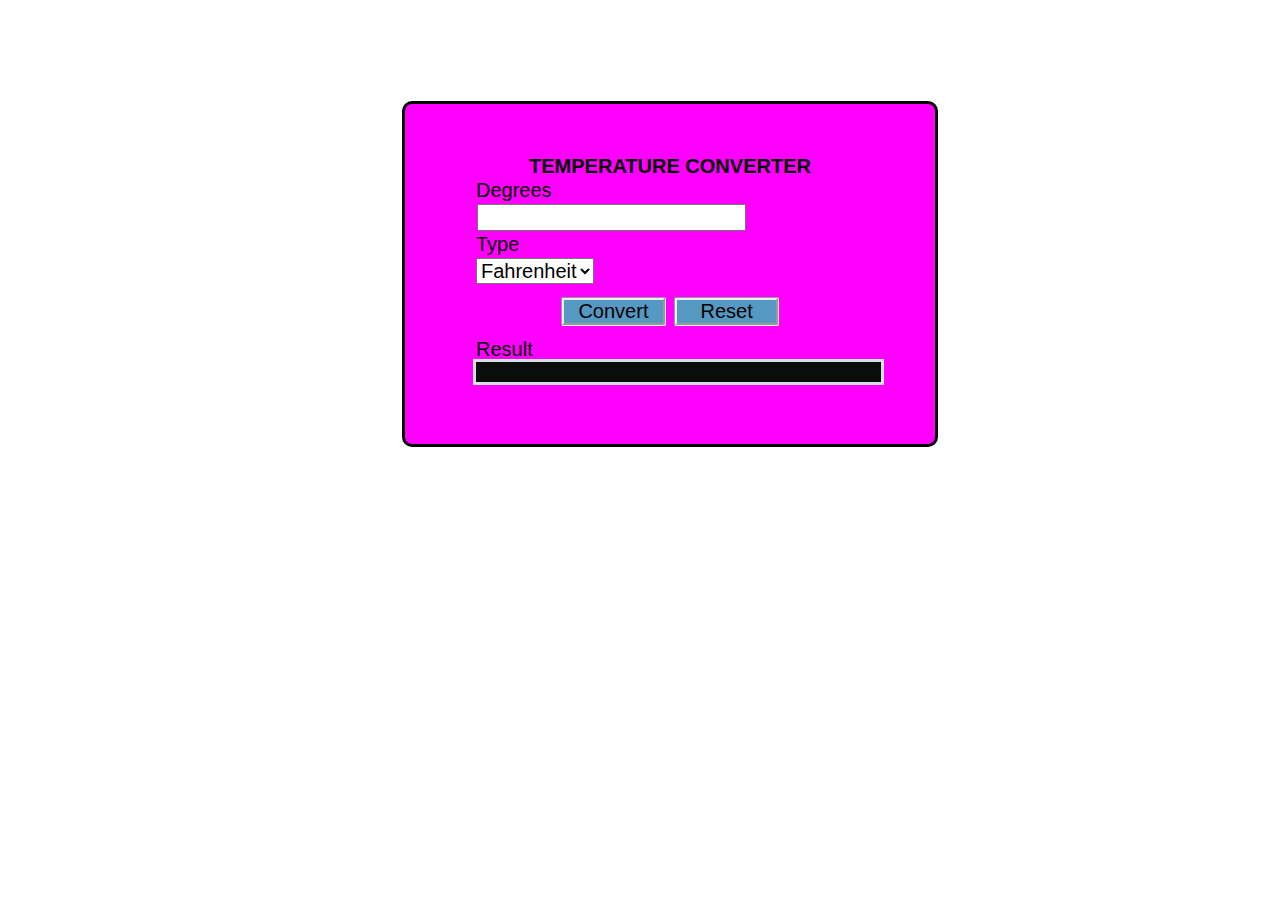
<file: temperature/index.html>
<!DOCTYPE html>
<html>
    <head>
        <title>Temperature Converter</title>
        <link rel="stylesheet" href="style.css">
    </head>
    <body style="text-align:center;">
        <div class="body">
           <p>
            <h1>TEMPERATURE CONVERTER</h1>
            </p>
            <div class="align">
                <div class="Deg">
                    <p>Degrees</p>
                    <div><input type="number" class="t" id="degree"></div>
                </div>
                <div class="Deg">
                    <p>Type</p>
                    <select id="option">
                        <option value="fahrenheit">Fahrenheit</option>
                        <option value="celsius">Celsius</option>
                    </select>
                </div>
           </div>
           <div class="btn">
           <button onclick="converter()" class="conv">Convert</button>
           <button onclick="clearForm()" class="res">Reset</button>
        </div>
           <div class="Result">
            <p>Result</p>
            <div class="value"></div>
           </div>
        </div>
        <script src="main.js"></script>
    </body>
</html>
</file>
<file: temperature/style.css>
*{
    margin: 1px;
    font-family:'calibri',sans-serif;
    padding:0%;
    font-size:20px;
    box-sizing:content-box;             
}
.body{
    margin:100px 400px;
    background-color: magenta;
    padding:50px 15px;
    border-radius: 10px;
    height:240px;
    width:500px;
    border-style: solid;

}
.align{
    margin:0px 0px;
    padding:4px 0px;
  display:inline;
    justify-content: space-between;
    font-size:2px;
    text-align:center;
    width:65%;
}
.Deg{
    margin:0px 5px;
    width:80%;
    padding:0px 50px;
    text-align:left;
}
.t
#opt{
    width:100%;
    font-size:15px;
    outline:none;
    text-align:center;
    color: rgb(10, 20, 27);
    background-color: rgb(60, 43, 43);
    border:none;
}
.opt{
    font-size:large;
    margin-top:100px;
    font-size:80px;
}
.value{
    width:180%;
    font-size:25px;
    outline-style: solid;
    color: rgb(208, 228, 228);
    background-color: rgb(12, 13, 13);
    padding:10px 0px;
   text-align:center;
   
}
.btn{
    padding:10px 0px;
}
.btn .conv{
    background-color: rgb(85, 152, 194);
    border:none;  
    font-size:20px;
    border-radius: 2px;
    border:groove;
    width:20%;
    align-items: left;
}
.btn .res{
    background-color: rgb(85, 152, 194);
    border:groove;
    font-size:20px;
    border-radius: 2px;
    width:20%;
   
}
.Result{
    margin:10px 55px;
    margin-top:0%;
    text-align:left;
    padding:0px 0px;
    width:45%;
}
</file>
